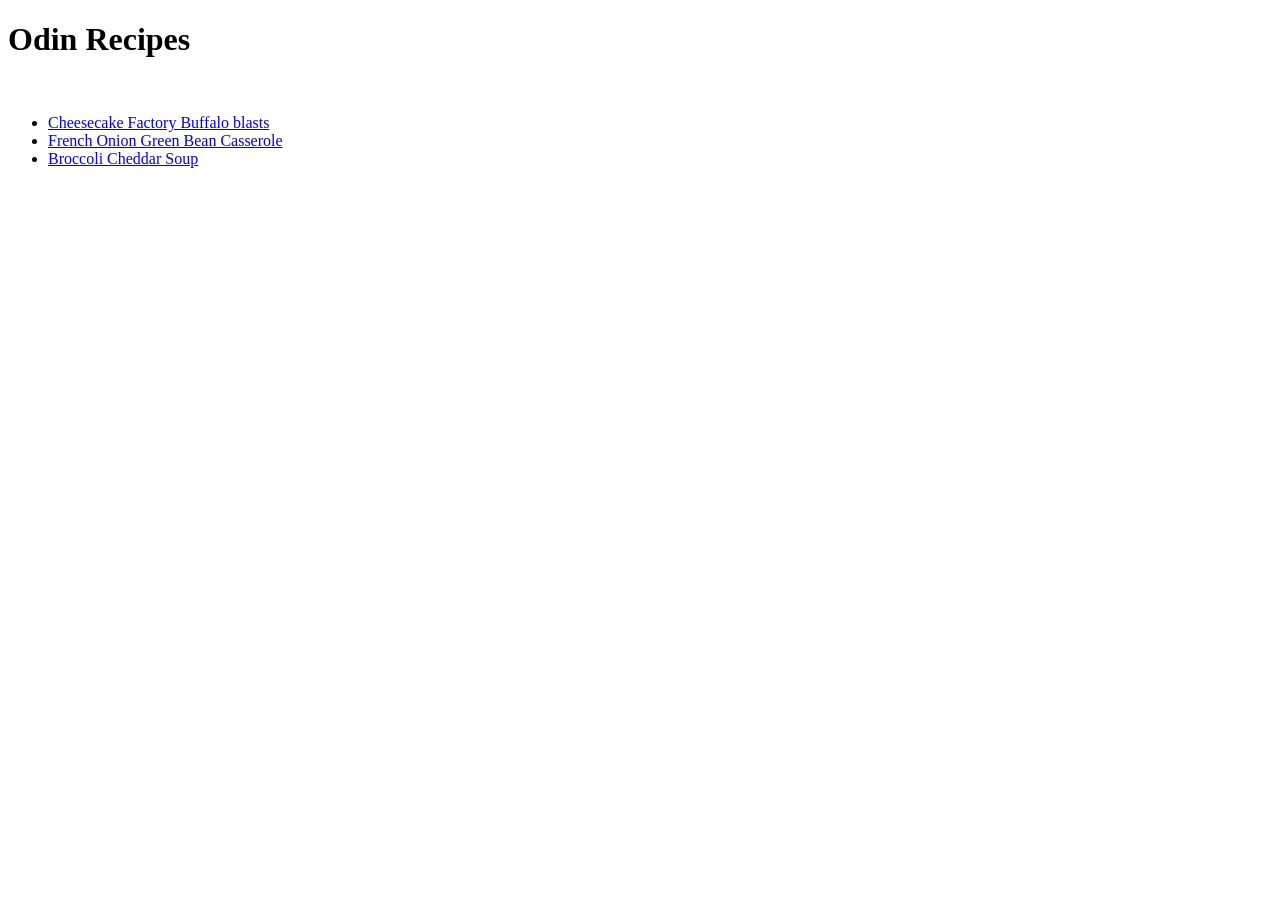
<file: index.html>
<!DOCTYPE html>
<html lang="en">
<head>
    <meta charset="UTF-8">
    <meta name="viewport" content="width=device-width, initial-scale=1.0">
    <title>Odin Recipes</title>
</head>
<body>
    <h1>Odin Recipes</h1>
    <br>
    
    <ul>
        <li><a href="../odin-recipes/recipes/buffaloblasts.html">Cheesecake Factory Buffalo blasts</a></li>
        <li><a href="../odin-recipes/recipes/frenchcasorole.html">French Onion Green Bean Casserole</a></li>
        <li><a href="../odin-recipes/recipes/BroccoliCheddarSoup.html">Broccoli Cheddar Soup</a></li>
    </ul>

    
    
</body>
</html>
</file>
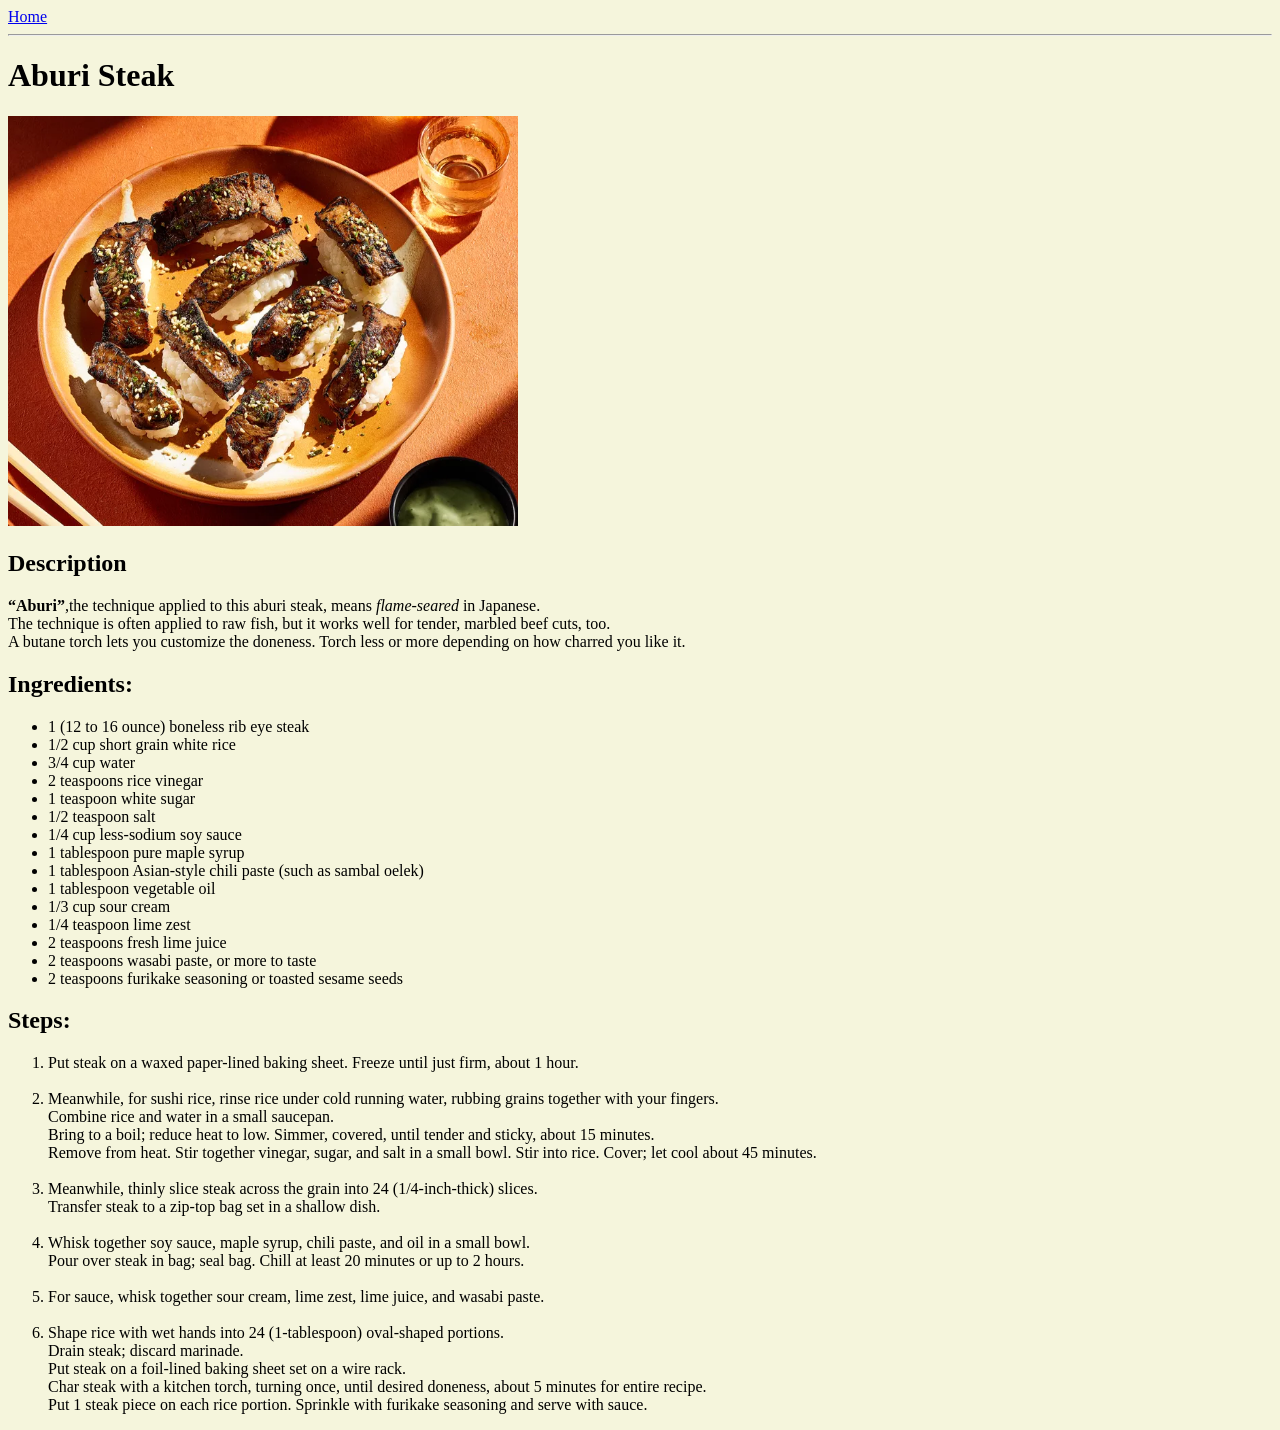
<file: recipes/Aburi-steak.html>
<!DOCTYPE html>
<html lang="eng">
    <head>
        <meta charset="UTF-8">
        <title>Aburi Steak</title>
        <link rel="stylesheet" href="../CSS/Aburi.css">
    </head>
    <body>
        <a href="../index.html">Home</a>
        <hr>
        <h1>Aburi Steak</h1>
        <img src="../images/Aburisteak/aburi-steak.webp" alt="Aburi Steak images" width="510" height="410">

        <h2>Description</h2>
        <p><strong>“Aburi”</strong>,the technique applied to this aburi steak, means <em>flame-seared</em> in Japanese.<br>
            The technique is often applied to raw fish, but it works well for tender, marbled beef cuts, too.<br>
            A butane torch lets you customize the doneness. Torch less or more depending on how charred you like it.</p>

        <h2>Ingredients:</h2>
        <ul>
            <li>1 (12 to 16 ounce) boneless rib eye steak</li>
            <li>1/2 cup short grain white rice</li>
            <li>3/4 cup water</li>
            <li>2 teaspoons rice vinegar</li>
            <li>1 teaspoon white sugar</li>
            <li>1/2 teaspoon salt</li>
            <li>1/4 cup less-sodium soy sauce</li>
            <li>1 tablespoon pure maple syrup</li>
            <li>1 tablespoon Asian-style chili paste (such as sambal oelek)</li>
            <li>1 tablespoon vegetable oil</li>
            <li>1/3 cup sour cream</li>
            <li>1/4 teaspoon lime zest</li>
            <li>2 teaspoons fresh lime juice</li>
            <li>2 teaspoons wasabi paste, or more to taste</li>
            <li>2 teaspoons furikake seasoning or toasted sesame seeds</li>
        </ul>
        
        <h2>Steps:</h2>
        <ol>
            <li>Put steak on a waxed paper-lined baking sheet. Freeze until just firm, about 1 hour.</li><br>

            <li>Meanwhile, for sushi rice, rinse rice under cold running water, rubbing grains together with your fingers. <br>
                Combine rice and water in a small saucepan.<br>
                Bring to a boil; reduce heat to low. Simmer, covered, until tender and sticky, about 15 minutes.<br> 
                Remove from heat. Stir together vinegar, sugar, and salt in a small bowl. Stir into rice. Cover; let cool about 45 minutes.</li><br>

            <li>Meanwhile, thinly slice steak across the grain into 24 (1/4-inch-thick) slices.<br>
                Transfer steak to a zip-top bag set in a shallow dish.</li><br>

            <li>Whisk together soy sauce, maple syrup, chili paste, and oil in a small bowl. <br>
                Pour over steak in bag; seal bag. Chill at least 20 minutes or up to 2 hours.</li><br>

            <li>For sauce, whisk together sour cream, lime zest, lime juice, and wasabi paste.</li><br>

            <li>Shape rice with wet hands into 24 (1-tablespoon) oval-shaped portions.<br>
                Drain steak; discard marinade. <br>
                Put steak on a foil-lined baking sheet set on a wire rack.<br>
                Char steak with a kitchen torch, turning once, until desired doneness, about 5 minutes for entire recipe. <br>
                Put 1 steak piece on each rice portion. Sprinkle with furikake seasoning and serve with sauce.</li>
        </ol>
    </body>
</html>
</file>
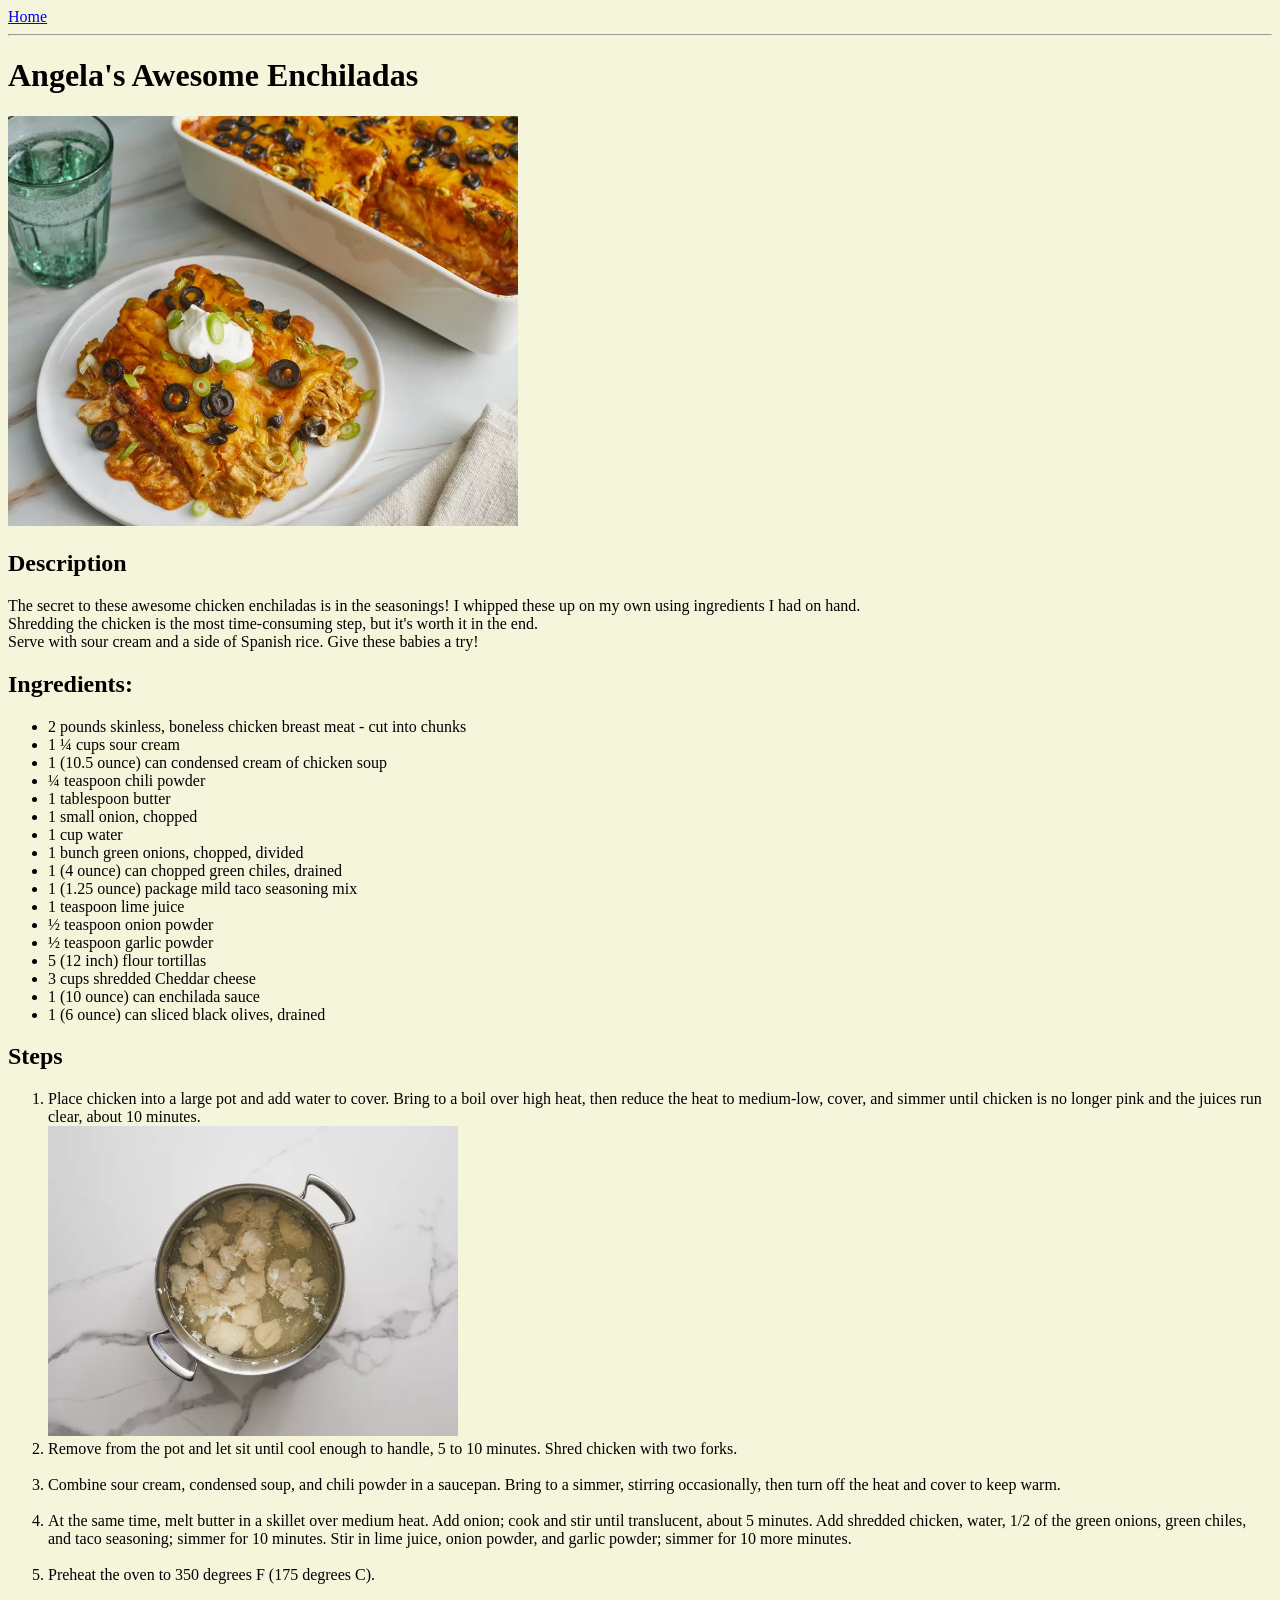
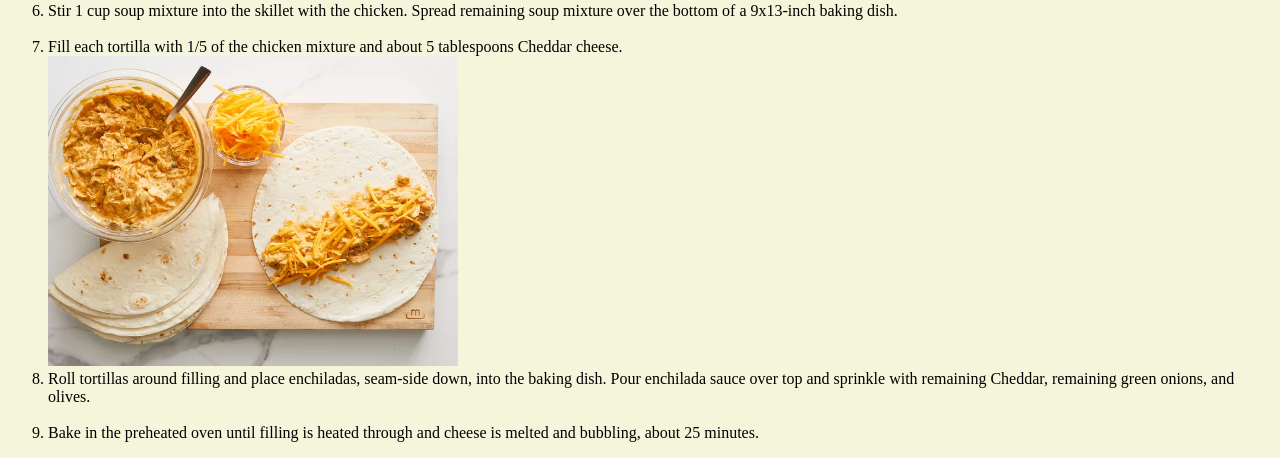
<file: recipes/Angelas-Enchiladas.html>
<!DOCTYPE html>
<html lang="eng">
    <head>
        <meta charset="UTF-8">
        <Title>Angela's Awesome Enchiladas</Title>
        <link rel="stylesheet" href="../CSS/AngelasEnchiladas.css">
    </head>
    <body>
        <a href="../index.html">Home</a>
        <hr>
        <h1>Angela's Awesome Enchiladas</h1>
        <img src="../images/AngelasEnchiladas/angelas-awesome-enchiladas.webp" alt="Angela's Awesome Enchiladas" width="510" height="410">

        <h2>Description</h2>
        <p>The secret to these awesome chicken enchiladas is in the seasonings!
            I whipped these up on my own using ingredients I had on hand.<br>
            Shredding the chicken is the most time-consuming step, but it's worth it in the end.<br>
            Serve with sour cream and a side of Spanish rice. Give these babies a try!</p>
        
        <h2>Ingredients:</h2>
        <ul>
            <li>2 pounds skinless, boneless chicken breast meat - cut into chunks</li>
            <li>1 ¼ cups sour cream</li>
            <li>1 (10.5 ounce) can condensed cream of chicken soup</li>
            <li>¼ teaspoon chili powder</li>
            <li>1 tablespoon butter</li>
            <li>1 small onion, chopped</li>
            <li>1 cup water</li>
            <li>1 bunch green onions, chopped, divided</li>
            <li>1 (4 ounce) can chopped green chiles, drained</li>
            <li>1 (1.25 ounce) package mild taco seasoning mix</li>
            <li>1 teaspoon lime juice</li>
            <li>½ teaspoon onion powder</li>
            <li>½ teaspoon garlic powder</li>
            <li>5 (12 inch) flour tortillas</li>
            <li>3 cups shredded Cheddar cheese</li>
            <li>1 (10 ounce) can enchilada sauce</li>
            <li>1 (6 ounce) can sliced black olives, drained</li>
        </ul>

        <h2>Steps</h2>
        <ol>
            <li>Place chicken into a large pot and add water to cover. Bring to a boil over high heat, then reduce the heat to medium-low, cover, and simmer until chicken is no longer pink 
                and the juices run clear, about 10 minutes.</li>
            <img src="../images/AngelasEnchiladas/Stepimages/angelasenchiladas-step1.webp" width="410" height="310">
            <br>

            <li>Remove from the pot and let sit until cool enough to handle, 5 to 10 minutes. Shred chicken with two forks.</li><br>

            <li>Combine sour cream, condensed soup, and chili powder in a saucepan. 
                Bring to a simmer, stirring occasionally, then turn off the heat and cover to keep warm.</li><br>

            <li>At the same time, melt butter in a skillet over medium heat. Add onion; cook and stir until translucent, about 5 minutes.
                 Add shredded chicken, water, 1/2 of the green onions, green chiles, and taco seasoning; simmer for 10 minutes. 
                 Stir in lime juice, onion powder, and garlic powder; simmer for 10 more minutes.</li><br>

            <li>Preheat the oven to 350 degrees F (175 degrees C).</li><br>

            <li>Stir 1 cup soup mixture into the skillet with the chicken. 
                Spread remaining soup mixture over the bottom of a 9x13-inch baking dish.</li><br>

            <li>Fill each tortilla with 1/5 of the chicken mixture and about 5 tablespoons Cheddar cheese.</li>
            <img src="../images/AngelasEnchiladas/Stepimages/angelenchiladas-step7.webp" width="410" height="310">
            <br>

            <li>Roll tortillas around filling and place enchiladas, seam-side down, into the baking dish. 
                Pour enchilada sauce over top and sprinkle with remaining Cheddar, remaining green onions, and olives.</li><br>

            <li>Bake in the preheated oven until filling is heated through and cheese is melted and bubbling, about 25 minutes.</li>

        </ol>
        
    </body>
</html>
</file>
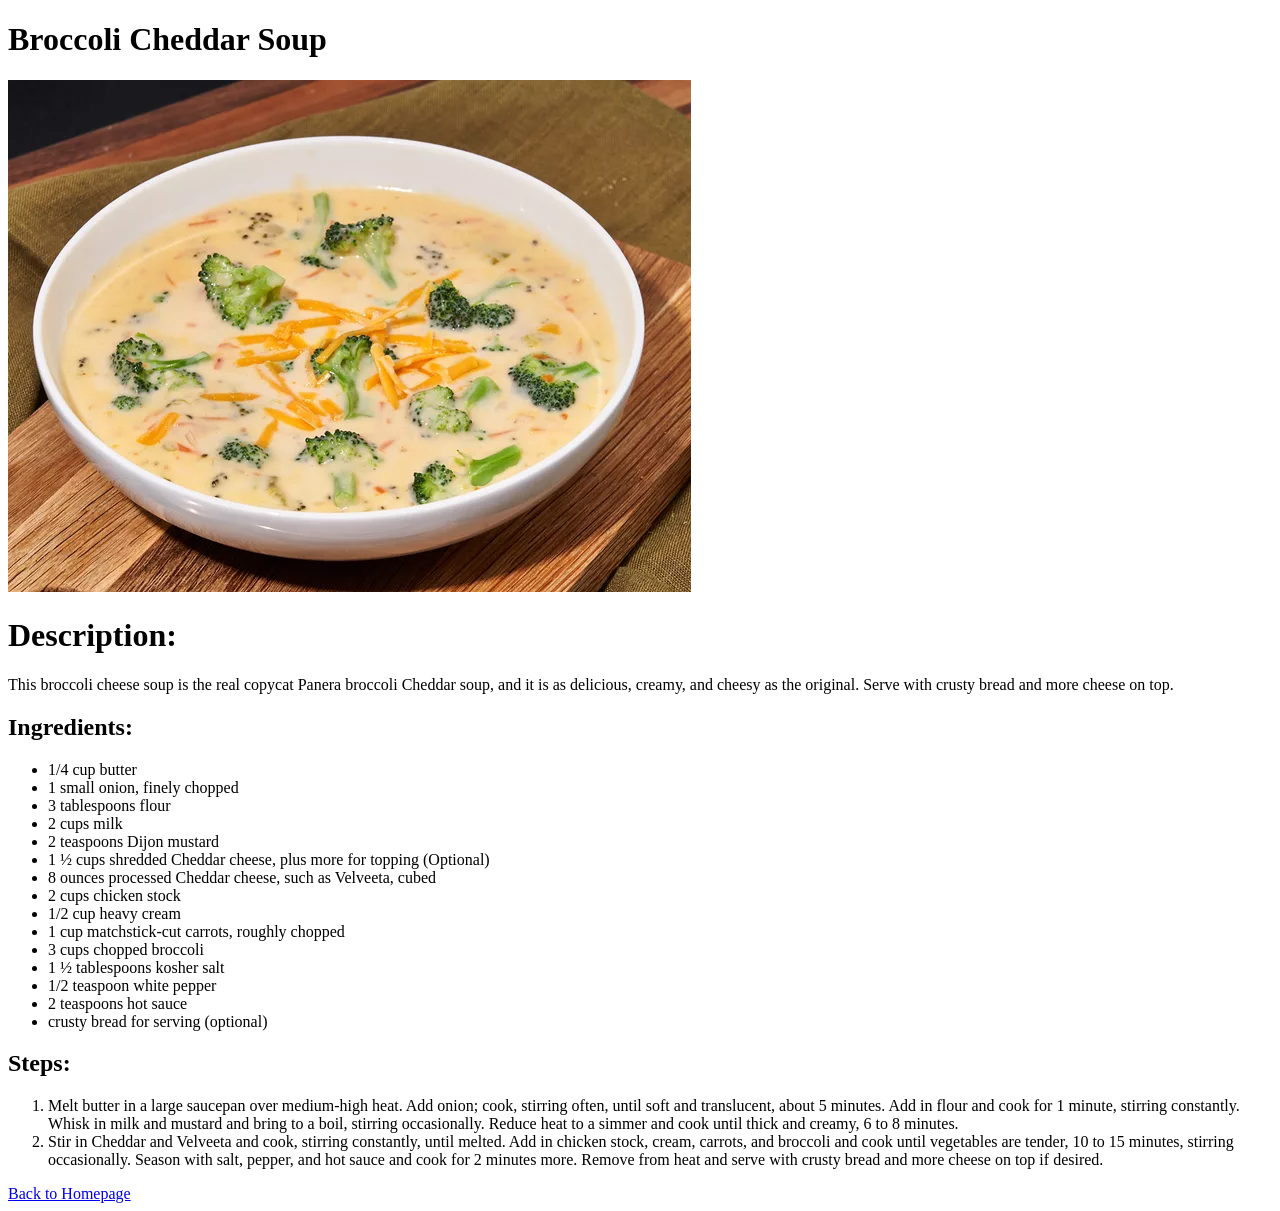
<file: recipes/BroccoliCheddarSoup.html>
<!DOCTYPE html>
<html>
    <head>
       <meta charset="UTF-8">
       <title>Broccoli Cheddar Soup</title>
    </head>

    <body>
        <h1>Broccoli Cheddar Soup</h1>
        <img src="../recipes/images/Broccoli Cheddar Soup.webp" alt="Broccoli Cheddar Soup">
        <br>

        <h1>Description:</h1>
        <p>This broccoli cheese soup is the real copycat Panera broccoli Cheddar soup, and it is as delicious, 
            creamy, and cheesy as the original. Serve with crusty bread and more cheese on top.</p>

        <h2>Ingredients:</h2>
        <ul>
            <li>1/4 cup butter</li>
            <li>1 small onion, finely chopped</li>
            <li>3 tablespoons flour</li>
            <li>2 cups milk</li>
            <li>2 teaspoons Dijon mustard</li>
            <li>1 ½ cups shredded Cheddar cheese, plus more for topping (Optional)</li>
            <li>8 ounces processed Cheddar cheese, such as Velveeta, cubed</li>
            <li>2 cups chicken stock</li>
            <li>1/2 cup heavy cream</li>
            <li>1 cup matchstick-cut carrots, roughly chopped</li>
            <li>3 cups chopped broccoli</li>
            <li>1 ½ tablespoons kosher salt</li>
            <li>1/2 teaspoon white pepper</li>
            <li>2 teaspoons hot sauce</li>
            <li>crusty bread for serving (optional)</li>
        </ul>

        <h2>Steps:</h2>
        <ol>
            <li>Melt butter in a large saucepan over medium-high heat.  Add onion; cook, stirring often, until soft and translucent, 
                about 5 minutes. Add in flour and cook for 1 minute, stirring constantly. 
                Whisk in milk and mustard and bring to a boil, stirring occasionally.
                 Reduce heat to a simmer and cook until thick and creamy, 6 to 8 minutes.</li>
            <li>Stir in Cheddar and Velveeta and cook, stirring constantly, until melted. Add in chicken stock, cream, carrots, 
                and broccoli and cook until vegetables are tender, 10 to 15 minutes, stirring occasionally. 
                Season with salt, pepper, and hot sauce and cook for 2 minutes more. 
                Remove from heat and serve with crusty bread and more cheese on top if desired.</li>
        </ol>
        
        <a href="../index.html">Back to Homepage</a>
    </body>
</html>
</file>
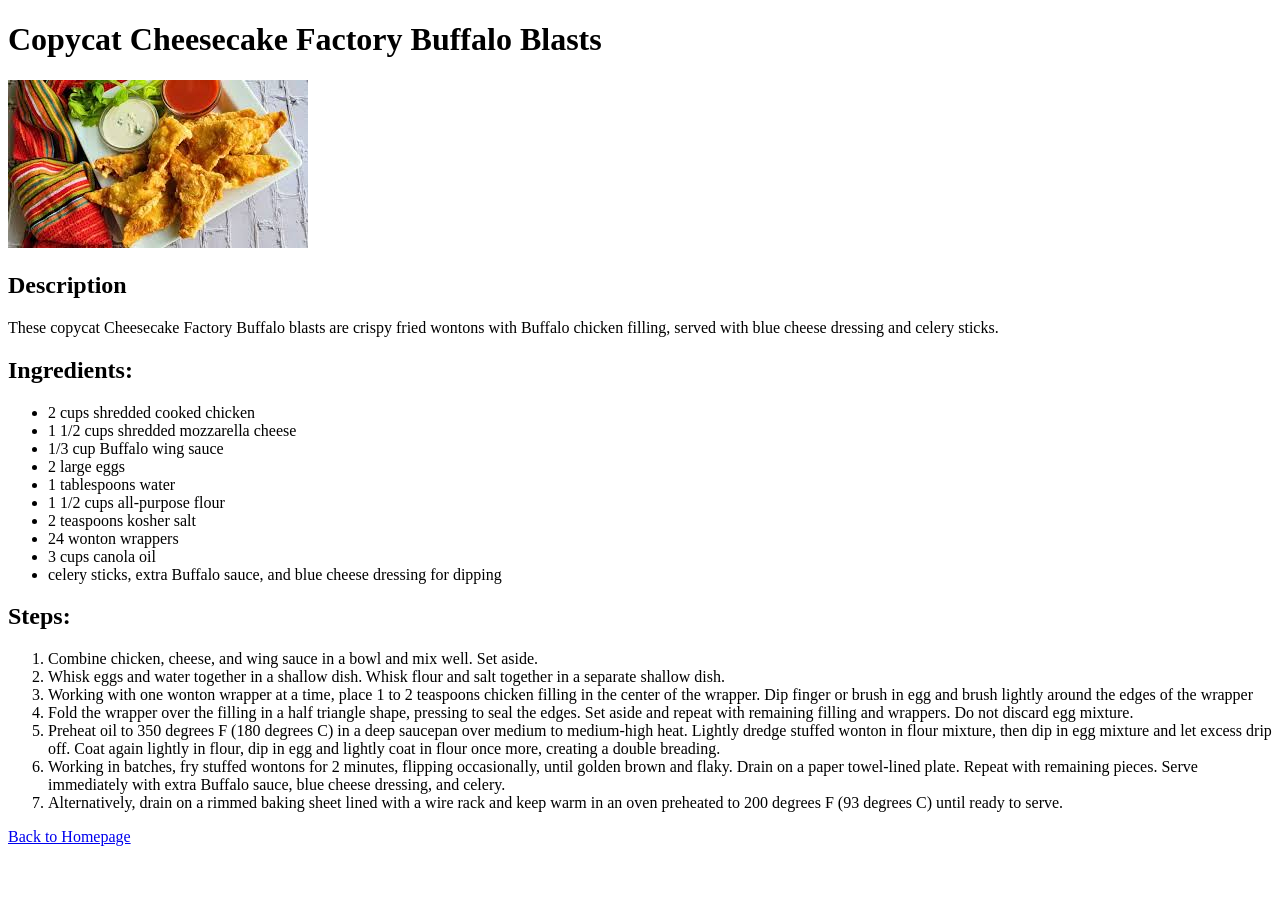
<file: recipes/buffaloblasts.html>
<!DOCTYPE html>
<html>
    <head>
        <meta charset="UTF-8">
        <title>Copycat Cheesecake Factory Buffalo Blasts</title>
    </head>

    <body>
       <h1>Copycat Cheesecake Factory Buffalo Blasts</h1>
       <img src="./images/buffaloblast.jpeg" alt="Cheesecake Factory Buffalo Blasts recipe">
       <br>

       <h2>Description</h2>
       <p>These copycat Cheesecake Factory Buffalo blasts are crispy fried wontons with Buffalo chicken filling, 
        served with blue cheese dressing and celery sticks.</p>

        <h2>Ingredients:</h2>
        <ul>
            <li>2 cups shredded cooked chicken</li>
            <li>1 1/2 cups shredded mozzarella cheese</li>
            <li>1/3 cup Buffalo wing sauce</li>
            <li>2 large eggs</li>
            <li>1 tablespoons water</li>
            <li>1 1/2 cups all-purpose flour</li>
            <li>2 teaspoons kosher salt</li>
            <li>24 wonton wrappers</li>
            <li>3 cups canola oil</li>
            <li>celery sticks, extra Buffalo sauce, and blue cheese dressing for dipping</li>
        </ul>

        <h2>Steps:</h2>

        <ol>
            <li>Combine chicken, cheese, and wing sauce in a bowl and mix well. Set aside.</li>
            <li>Whisk eggs and water together in a shallow dish. Whisk flour and salt together in a separate shallow dish.</li>
            <li>Working with one wonton wrapper at a time, place 1 to 2 teaspoons chicken filling in the center of the wrapper.
             Dip finger or brush in egg and brush lightly around the edges of the wrapper</li>
            <li>Fold the wrapper over the filling in a half triangle shape, pressing to seal the edges.  
                Set aside and repeat with remaining filling and wrappers. Do not discard egg mixture.</li>
            <li>Preheat oil to 350 degrees F (180 degrees C) in a deep saucepan over medium to medium-high heat. Lightly dredge stuffed wonton in flour mixture, then dip in egg mixture and let excess drip off.
                 Coat again lightly in flour, dip in egg and lightly coat in flour once more, creating a double breading.  </li>
            <li>Working in batches, fry stuffed wontons for 2 minutes, flipping occasionally, until golden brown and flaky. Drain on a paper towel-lined plate. Repeat with remaining pieces. 
                Serve immediately with extra Buffalo sauce, blue cheese dressing, and celery.</li>
            <li>Alternatively, drain on a rimmed baking sheet lined with a wire rack and keep warm in an oven preheated to 200 degrees F (93 degrees C) until ready to serve.</li>
        </ol>

       <a href="../index.html">Back to Homepage</a>

    </body>
</html>
</file>
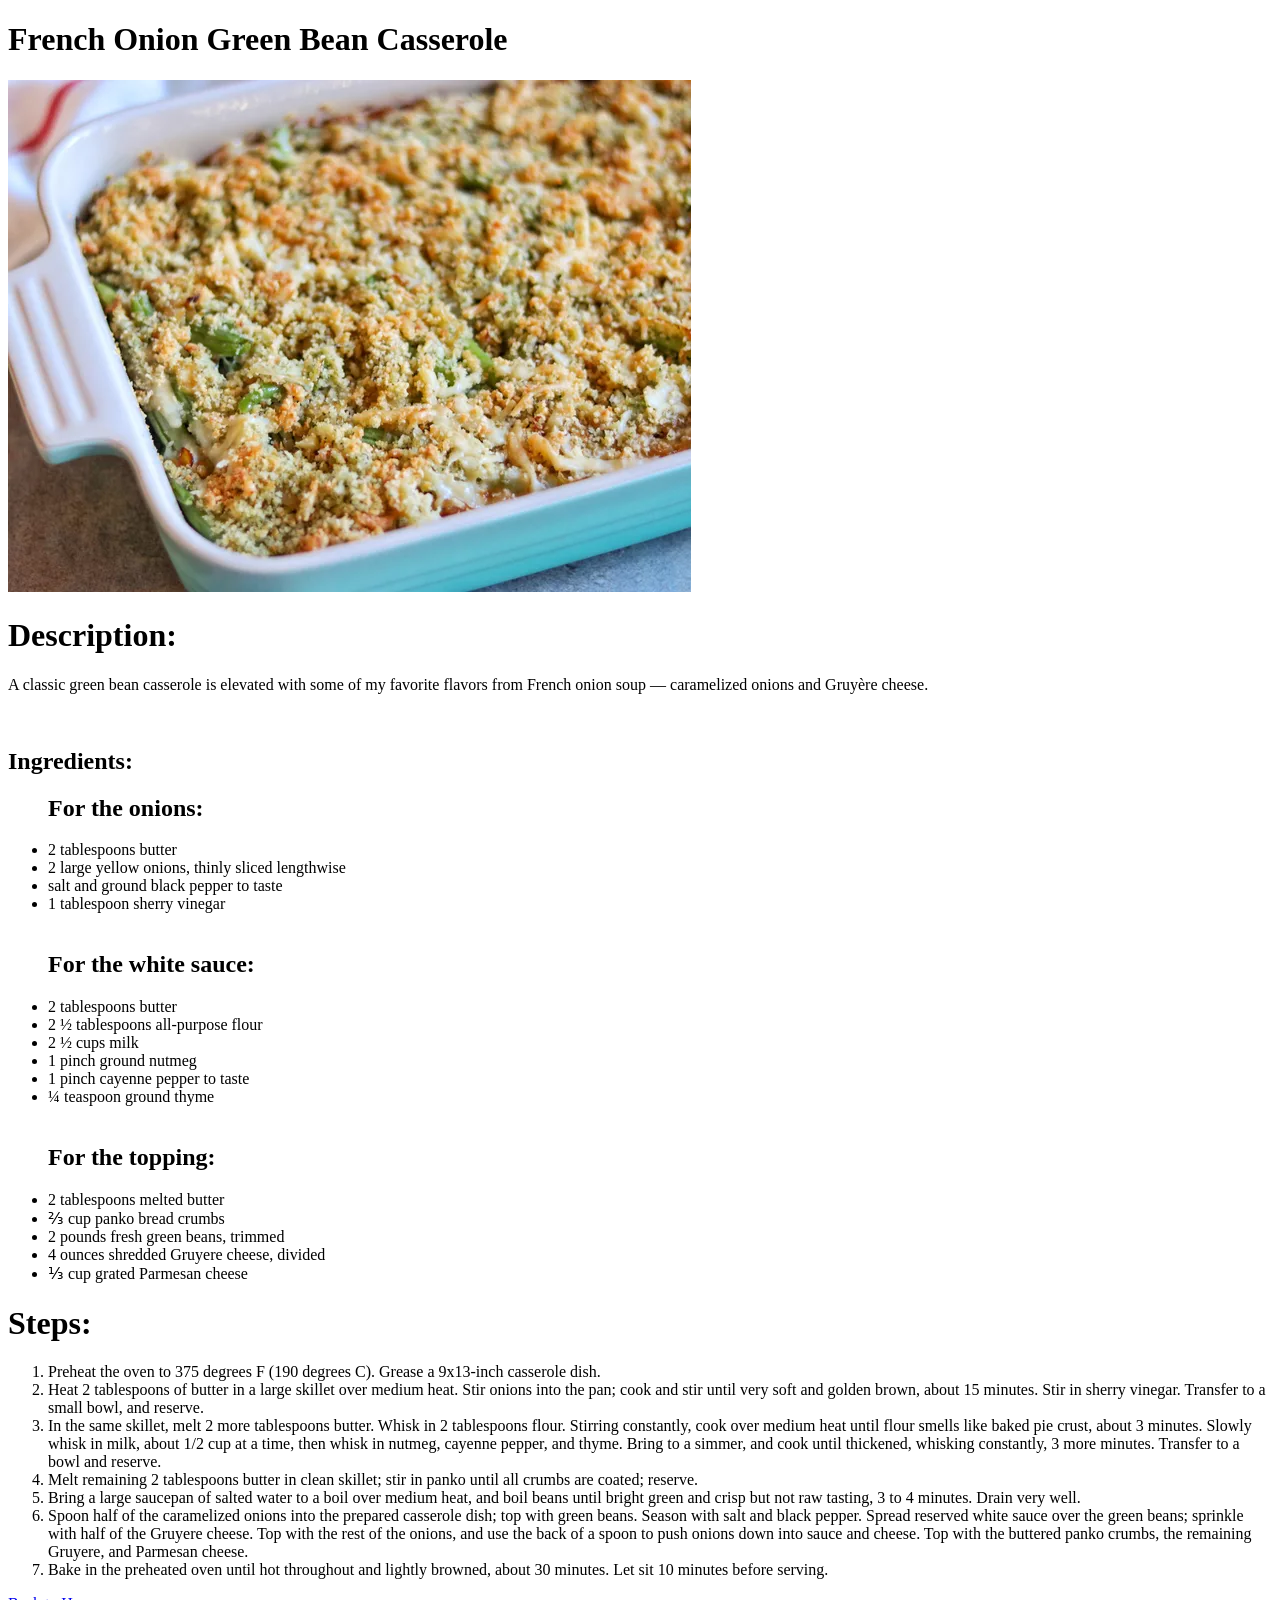
<file: recipes/frenchcasorole.html>
<!DOCTYPE html>
<html lang="en">
<head>
    <meta charset="UTF-8">
    <meta name="viewport" content="width=device-width, initial-scale=1.0">
    <title>French Onion Green Bean Casserole</title>
</head>
<body>

    <h1>French Onion Green Bean Casserole</h1>
    <img src="../recipes/images/french-onion-green-bean-casserole.webp" alt="french-onion-green-bean-casserole">
    <br>
    
    <h1>Description:</h1>
    <p>A classic green bean casserole is elevated with some of my favorite flavors from French onion soup — caramelized onions and Gruyère cheese.</p>
    <br>

    <h2>Ingredients:</h2>
    <ul>
        <h2>For the onions:</h2>
        <li>2 tablespoons butter</li>
        <li>2 large yellow onions, thinly sliced lengthwise</li>
        <li>salt and ground black pepper to taste</li>
        <li>1 tablespoon sherry vinegar</li>
        <br>
        <h2>For the white sauce:</h2>
        <li>2 tablespoons butter</li>
        <li>2 ½ tablespoons all-purpose flour</li>
        <li>2 ½ cups milk</li>
        <li>1 pinch ground nutmeg</li>
        <li>1 pinch cayenne pepper to taste</li>
        <li>¼ teaspoon ground thyme</li>
        <br>
        <h2>For the topping:</h2>
        <li>2 tablespoons melted butter</li>
        <li>⅔ cup panko bread crumbs</li>
        <li>2 pounds fresh green beans, trimmed</li>
        <li>4 ounces shredded Gruyere cheese, divided</li>
        <li>⅓ cup grated Parmesan cheese</li>
    </ul>

    <h1>Steps:</h1>
    <ol>
        <li>Preheat the oven to 375 degrees F (190 degrees C). Grease a 9x13-inch casserole dish.</li>
        <li>Heat 2 tablespoons of butter in a large skillet over medium heat. Stir onions into the pan; cook and stir until very soft and golden brown, about 15 minutes. 
            Stir in sherry vinegar. Transfer to a small bowl, and reserve.</li>
        <li>In the same skillet, melt 2 more tablespoons butter. Whisk in 2 tablespoons flour. Stirring constantly, cook over medium heat until flour smells like baked pie crust, about 3 minutes. Slowly whisk in milk, about 1/2 cup at a time, then whisk in nutmeg, cayenne pepper, and thyme.
             Bring to a simmer, and cook until thickened, whisking constantly, 3 more minutes. Transfer to a bowl and reserve.</li>
        <li>Melt remaining 2 tablespoons butter in clean skillet; stir in panko until all crumbs are coated; reserve.</li>
        <li>Bring a large saucepan of salted water to a boil over medium heat, and boil beans until bright green and crisp but not raw tasting, 3 to 4 minutes. Drain very well.</li>
        <li>Spoon half of the caramelized onions into the prepared casserole dish; top with green beans. Season with salt and black pepper. Spread reserved white sauce over the green beans; sprinkle with half of the Gruyere cheese. Top with the rest of the onions, and use the back of a spoon to push onions down into sauce and cheese. 
            Top with the buttered panko crumbs, the remaining Gruyere, and Parmesan cheese.</li>
        <li>Bake in the preheated oven until hot throughout and lightly browned, about 30 minutes. Let sit 10 minutes before serving.</li>
    </ol>

    <a href="../index.html">Back to Homepage</a>

    
</body>
</html>
</file>
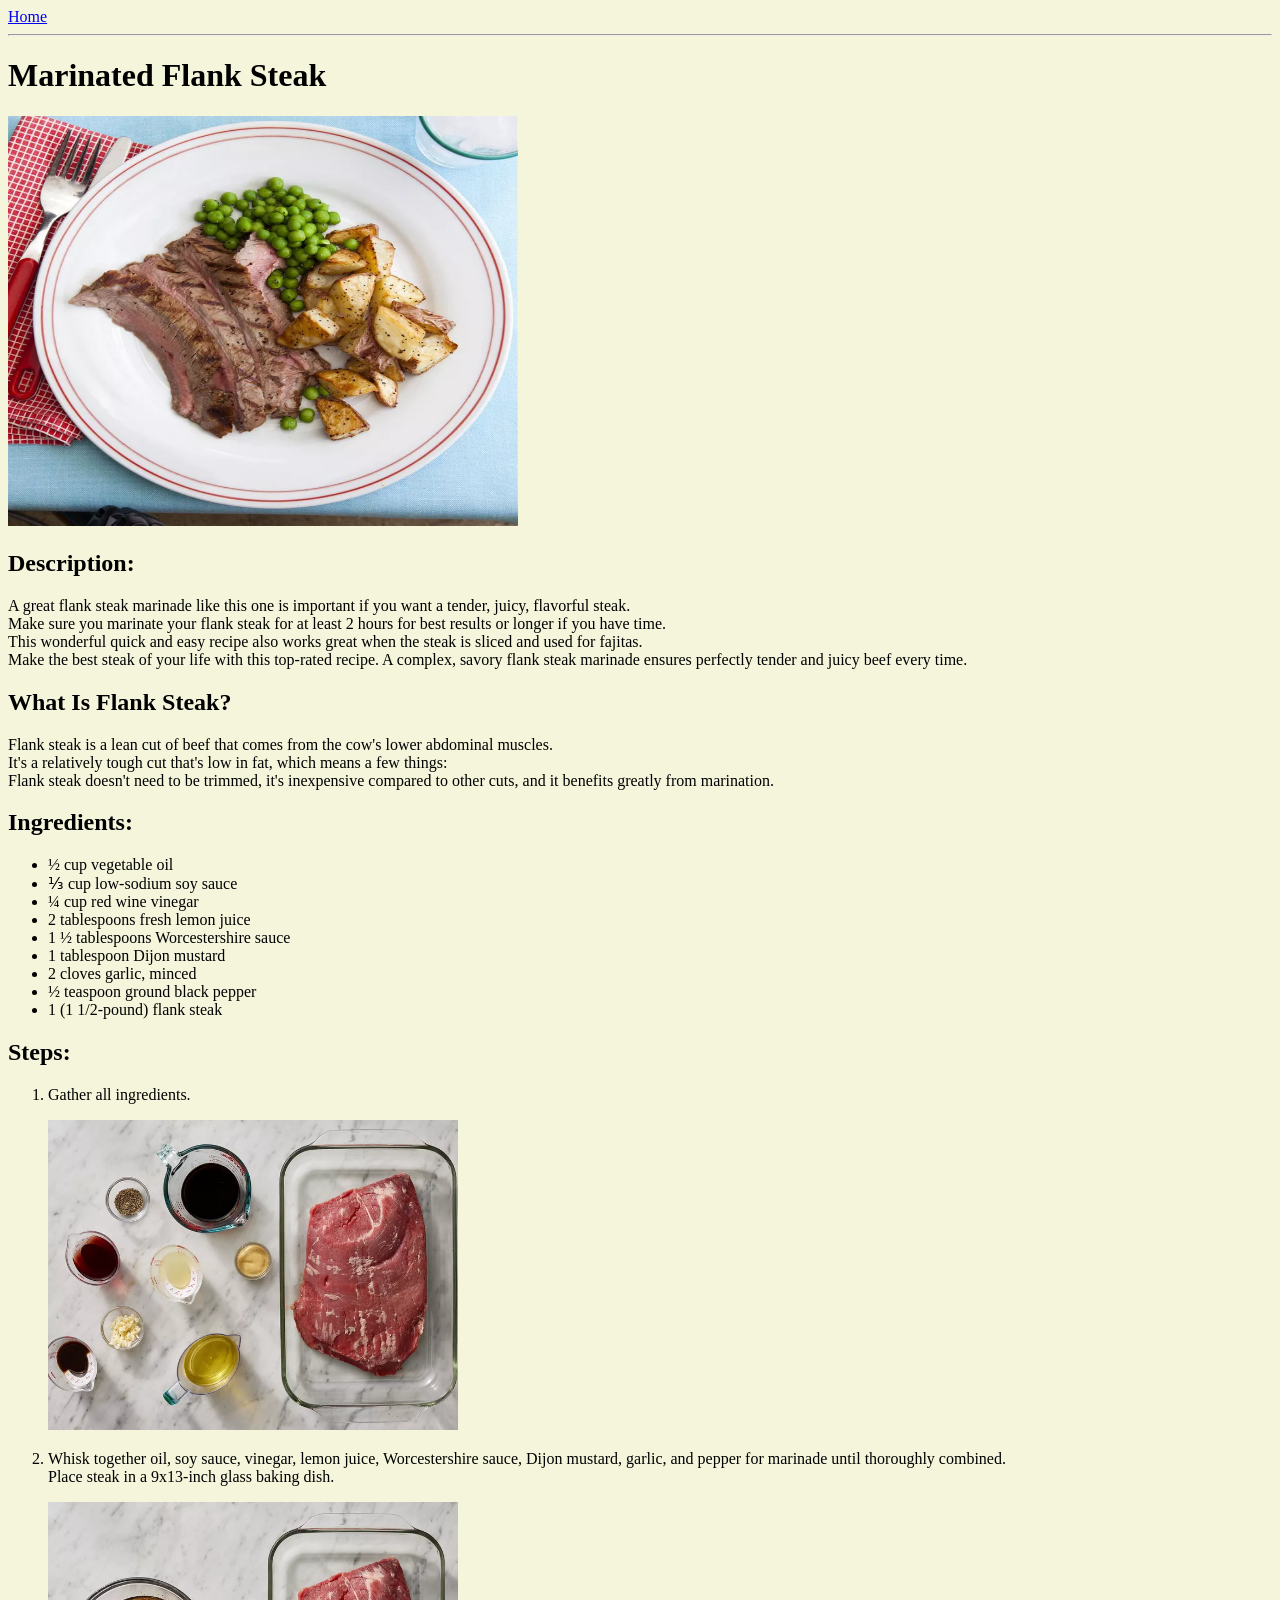
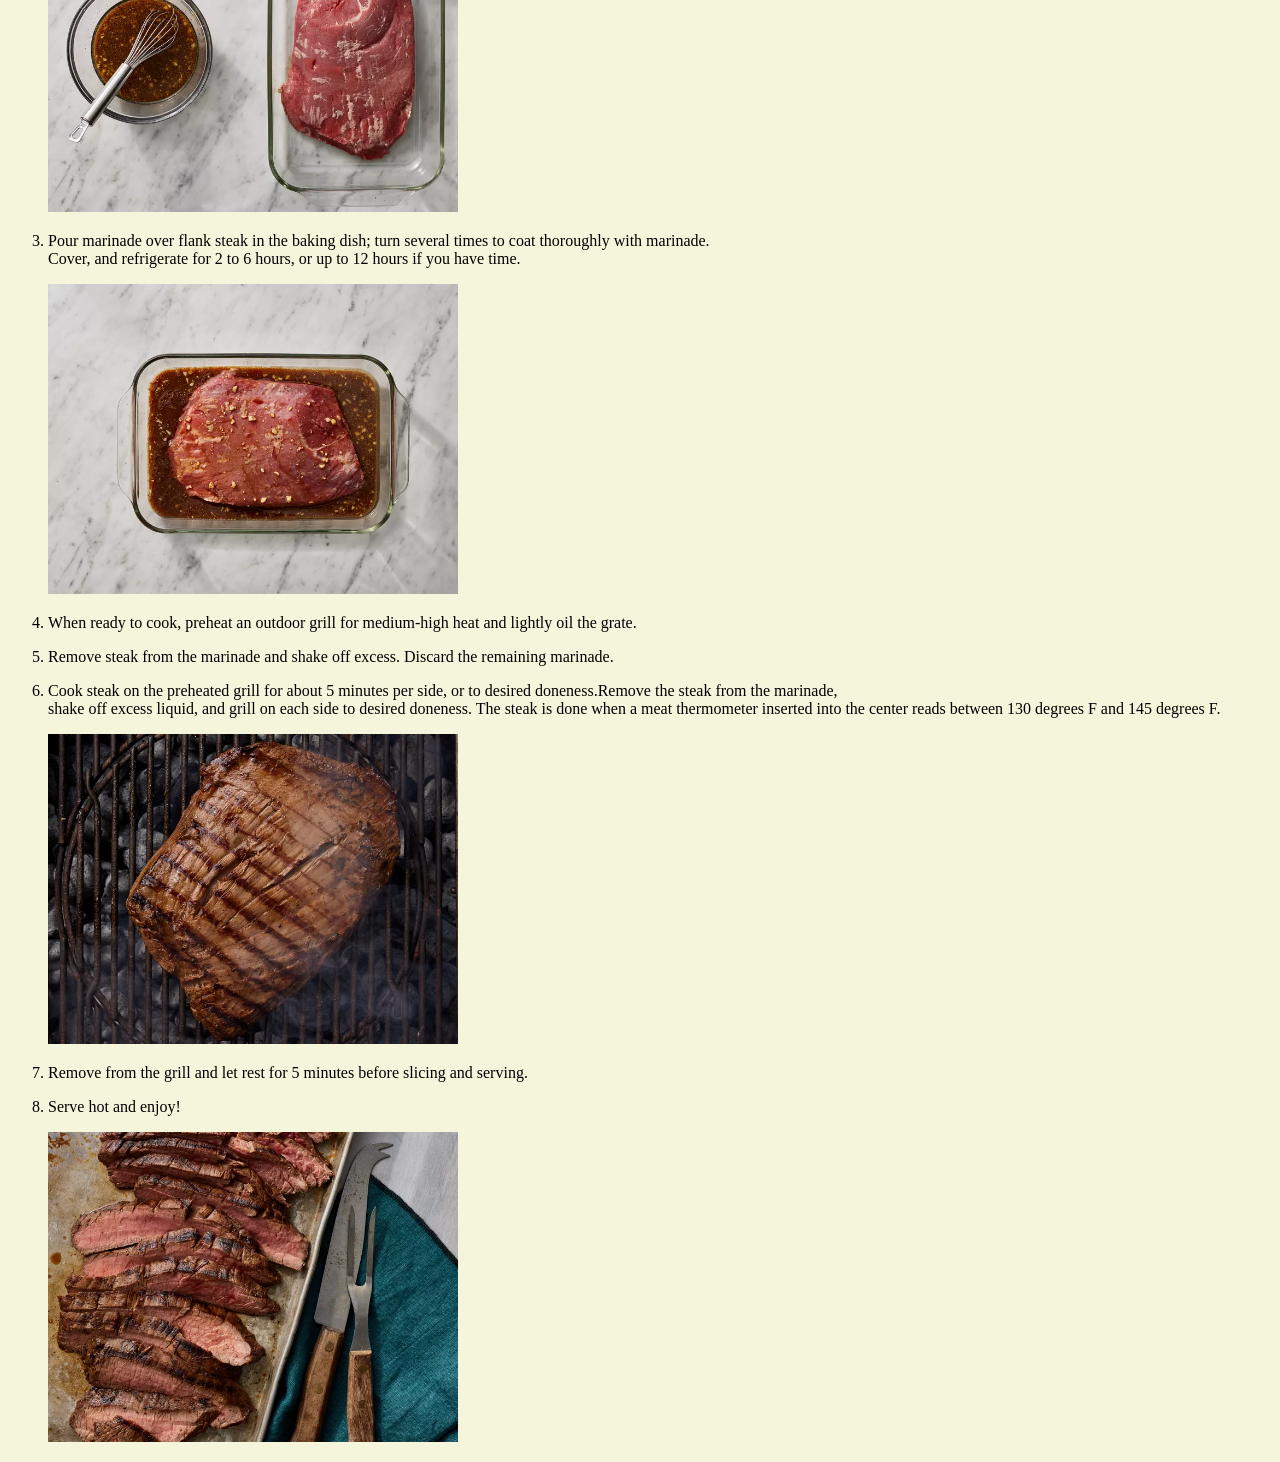
<file: recipes/Marinated-Flank-steak.html>
<!DOCTYPE html>
<html lang="eng">
    <header>
        <meta charset="UTF-8">
        <title>Marinated Flank Steak/title</title>
        <link rel="stylesheet" href="../CSS/Marinatedsteak.css">
    </header>
    <body>
        <a href="../index.html" rel="noreferrer noopener">Home</a>
        <hr>
        <h1>Marinated Flank Steak</h1>
        <img src="../images/Marinated-Flank-Steak/MarinatedFlankSteakMain.webp" alt="image of Marinated Flank Steak" width="510" height="410">

        <h2><b>Description:</b></h2>
        <p>A great flank steak marinade like this one is important if you want a tender, juicy, flavorful steak.<br>
           Make sure you marinate your flank steak for at least 2 hours for best results or longer if you have time.<br> 
           This wonderful quick and easy recipe also works great when the steak is sliced and used for fajitas.<br>
           Make the best steak of your life with this top-rated recipe.
           A complex, savory flank steak marinade ensures perfectly tender and juicy beef every time.
        </p>

        <h2>What Is Flank Steak?</h2>
        <p>Flank steak is a lean cut of beef that comes from the cow's lower abdominal muscles.<br> 
           It's a relatively tough cut that's low in fat, which means a few things:<br>
           Flank steak doesn't need to be trimmed, it's inexpensive compared to other cuts, and it benefits greatly from marination.</p>
        
        <h2>Ingredients:</h2>

        <ul>
            <li>½ cup vegetable oil</li>
            <li>⅓ cup low-sodium soy sauce</li>
            <li>¼ cup red wine vinegar</li>
            <li>2 tablespoons fresh lemon juice</li>
            <li>1 ½ tablespoons Worcestershire sauce</li>
            <li>1 tablespoon Dijon mustard</li>
            <li>2 cloves garlic, minced</li>
            <li>½ teaspoon ground black pepper</li>
            <li>1 (1 1/2-pound) flank steak</li>
        </ul>

        <h2>Steps:</h2>
        <ol>
            <li><p>Gather all ingredients.</p></li>
            <img src="../images/Marinated-Flank-Steak/StepsImages/MarinatedFlankSteakStep1.webp" width="410" height="310" alt="Image of MarinatedFlank Steak ingredients">
            <li><p>Whisk together oil, soy sauce, vinegar, lemon juice, Worcestershire sauce, 
                 Dijon mustard, garlic, and pepper for marinade until thoroughly combined.<br>
                Place steak in a 9x13-inch glass baking dish.</p></li>
            <img src="../images/Marinated-Flank-Steak/StepsImages/MarinatedFlankSteakStep2.webp.webp" width="410" height="310" alt="Marinade for the Steak">
            <li><p>Pour marinade over flank steak in the baking dish; turn several times to coat thoroughly with marinade.<br> 
                   Cover, and refrigerate for 2 to 6 hours, or up to 12 hours if you have time.</p></li>
            <img src="../images/Marinated-Flank-Steak/StepsImages/MarinatedFlankSteakStep3.webp" width="410" height="310" alt="Steak covered with marinade">
            <li><p>When ready to cook, preheat an outdoor grill for medium-high heat and lightly oil the grate.</p></li>
            <li><p>Remove steak from the marinade and shake off excess. Discard the remaining marinade.</p></li>
            <li><p>Cook steak on the preheated grill for about 5 minutes per side, or to desired doneness.Remove the steak from the marinade,<br>
                shake off excess liquid, and grill on each side to desired doneness.
                The steak is done when a meat thermometer inserted into the center reads between 130 degrees F and 145 degrees F.</p></li>
            <img src="../images/Marinated-Flank-Steak/StepsImages/MarinatedFlankSteakStep6.webp" width="410" height="310" alt="Grilled Steak">
            <li><p>Remove from the grill and let rest for 5 minutes before slicing and serving.</p></li>
            <li><p>Serve hot and enjoy!</p></li>
            <img src="../images/Marinated-Flank-Steak/StepsImages/MarinatedFlankSteakStep8.webp" width="410" height="310" alt="Image of Marinated flank steak after cooking steps">
            </ol>
        
        
        
        

    </body>
</html>
</file>
<file: CSS/Aburi.css>
body{
    background-color: beige;
}
</file>
<file: CSS/AngelasEnchiladas.css>
body{
    background-color: beige;
}
</file>
<file: CSS/Marinatedsteak.css>
body{
    background-color: beige;
}
</file>
